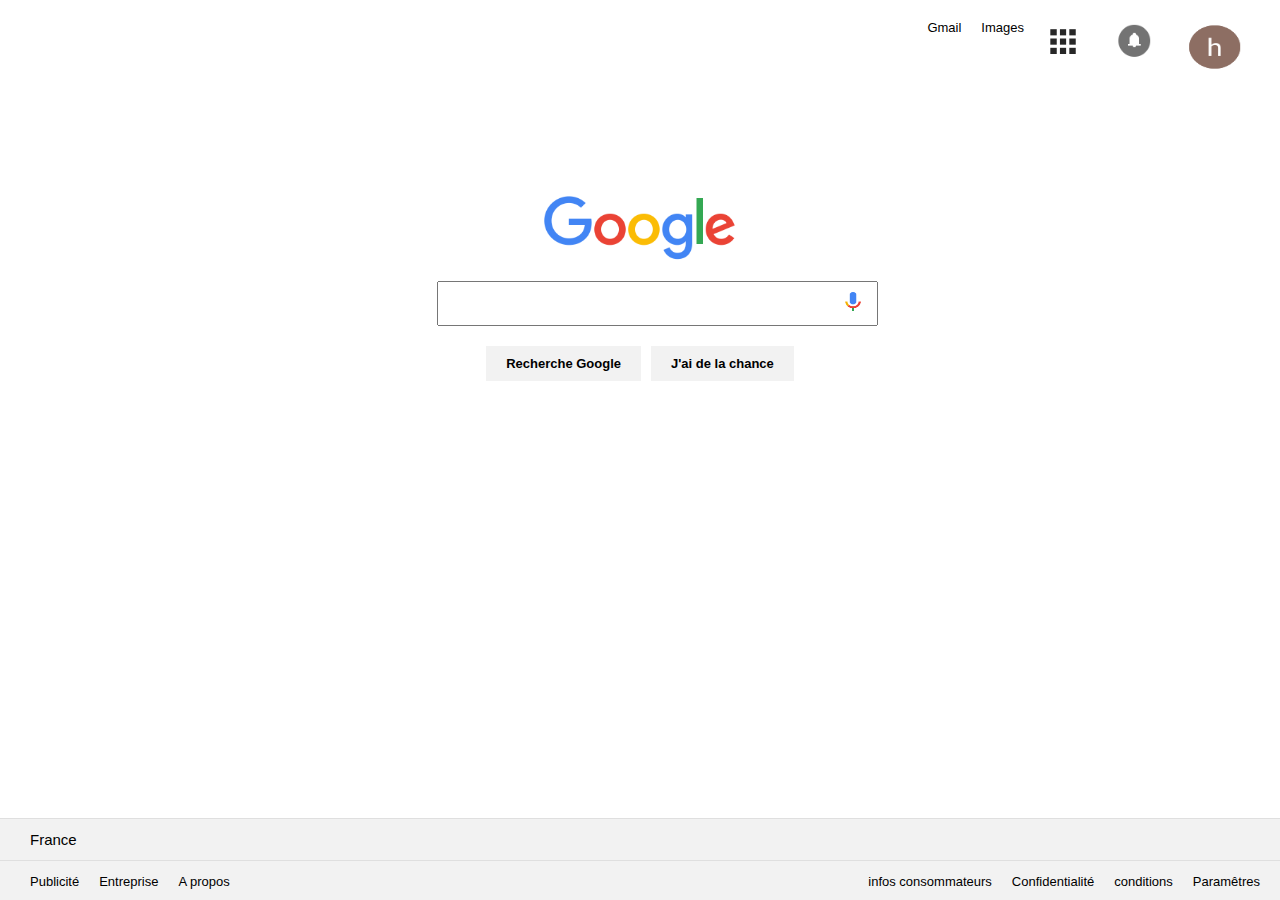
<file: index.html>
<!DOCTYPE html>
<html>
    <head>
        <meta charset="utf-8" />
        <meta http-equiv="X-UA-Compatible" content="IE=edge">
        <title>Google</title>
    	<link rel="icon" href="img/favicons.png"/>
    	<link rel="stylesheet" type="text/css" href="google.css" />
    
    </head>
    <body>
        <header>
            <div>
                <ul id="li_1">
                    <li>Gmail</li>
                    <li>Images </li> 
                    <li><img id="a" src="img/app.png" alt="app"></li> 
                    <li><img id="b" src="img/cloche.png" alt="cloche"></li>
                    <li><img id="c" src="img/hicham.png" alt="hicham"></li>
                   </ul>
            </div>
        </header>
        <div id="content">
            <p><img id="img" src="img/imag_google.png" alt="google"></p>
            <div id="gh"> 
                <input id="recherche" type="text"> 
                <img src="img/mic.png" alt="micro" id="micro">
            </div>
            <div id="button">
            <button>Recherche Google</button>
        	
    
            <button>J'ai de la chance</button>
        	</div>
                    
        </div>
        <footer id="footer">
            <div id="france">France</div>
            <div id="list-Bottom">
                <ul id="footer_gauche">
                    <li>Publicité</li>
                    <li>Entreprise</li>
                    <li>A propos</li>
                </ul>
                <ul id="footer_droit">
                    <li>infos consommateurs</li>
                    <li>Confidentialité</li>
                    <li>conditions</li>
                    <li>Paramêtres</li>
                </ul>
            </div>
        </footer>
    </body>

</html>
</file>
<file: google.css>
*{
	margin: 0;
	padding: 0;
}

body {
	font-family: 'arial';
	font-size: 13px;

}
li {
	margin-right: 20px;
	list-style: none;

}
ul{
	display:flex;

}
#li_1{
	display:flex;
	text-align: flex-end;
	justify-content: flex-end;
	padding-top: 20px;


}

header{
    

}

#gh{
	display: flex;
	justify-content: center;
}



#content {
	display: flex;
	align-content: center;
	padding-top: 109px;
	flex-direction: column;
	justify-content: center;


}   
#button {
	display: flex;
	justify-content: center;

}
button {
	display:flex;
	background-color: #f2f2f2;
	border:none;
	font-size: 13px;
	font-weight: bold;
	padding: 10px 20px 10px 20px;
		margin-left: 5px;
	margin-right: 5px;


}

#a {
	width: 80%; 
	height: 60%;
}

#b {
	width: 80%; 
	height: 60%;
}

#c {
	width: 80%; 
	height: 80%;
}

p {
	display: flex;
	justify-content: center;
	align-items: center;
}
#img {
	display: flex;
	justify-content: center;
	width: 15%;
}

#recherche {
	display:flex;
	border-size: 1px;
	height: 41px;
	width: 33%;
	font-size: 20px;
	align-items: center;
	justify-content: center;
	padding-left: 7px;
	padding-right: 7px;
	margin: 20px;
}

#micro {
	margin-left: -55px;
	width: 20px;
	height: 22.5px;
	margin-top: 30px;
	z-index: 1;
}

#footer_gauche {
	display:flex;
	
	width: 50%;
}
#footer_droit{
	display:flex;
	justify-content: flex-end;
	width: 50%;
	padding-right: 30px;
}
#list-Bottom{
	display: flex;
	align-content: space-between;
	align-items: center;
	width: 100%;
	padding-left: 30px;
	background-color: #f2f2f2;
	border-top: 1px solid #dfdfdf;
	height: 41px;
}
#france {
	display: flex;
	align-items: center;
	padding-left: 30px;
	width: 100%;
	height: 41px;
	border-top: 1px solid #dfdfdf;
	font-size: 15px
}
#footer {
	background-color: #f2f2f2;
	position: fixed;
	bottom: 0px;
	width: 100%;
	height: 82px;
}
</file>
